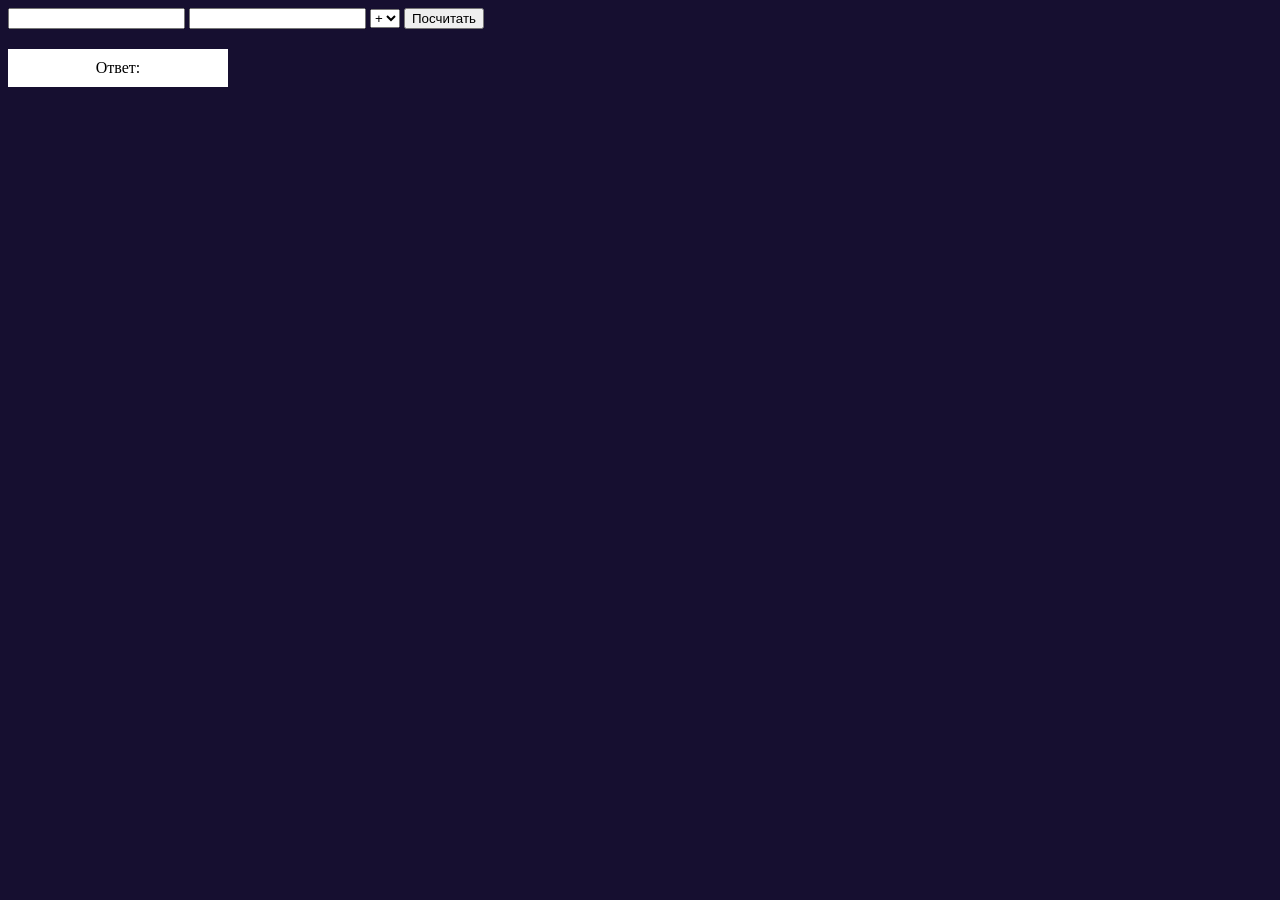
<file: 17-calc/index.html>
<!DOCTYPE html>
<html lang="en">
<head>
    <meta charset="UTF-8">
    <meta name="viewport" content="width=device-width, initial-scale=1.0">
    <title>Start JS</title>
    <link rel="stylesheet" href="./style.css">
</head>
<body>
    <input type="number">
    <input type="number">
    <select name="operator" id="operator">
        <option value="+">+</option>
        <option value="-">-</option>
        <option value="*">*</option>
        <option value="/">/</option>
    </select>
    <button type="submit" onclick="submit(event)">Посчитать</button>
    <div class="answer">Ответ: </div>

    <script src="./app.js"></script>
</body>
</html>
</file>
<file: 17-calc/style.css>
body {
    background-color: hwb(253 6% 81%);
}

.answer {
    width: 200px;
    padding: 10px;
    margin: 20px 0;
    text-align: center;
    background-color: #fff;
}
</file>
